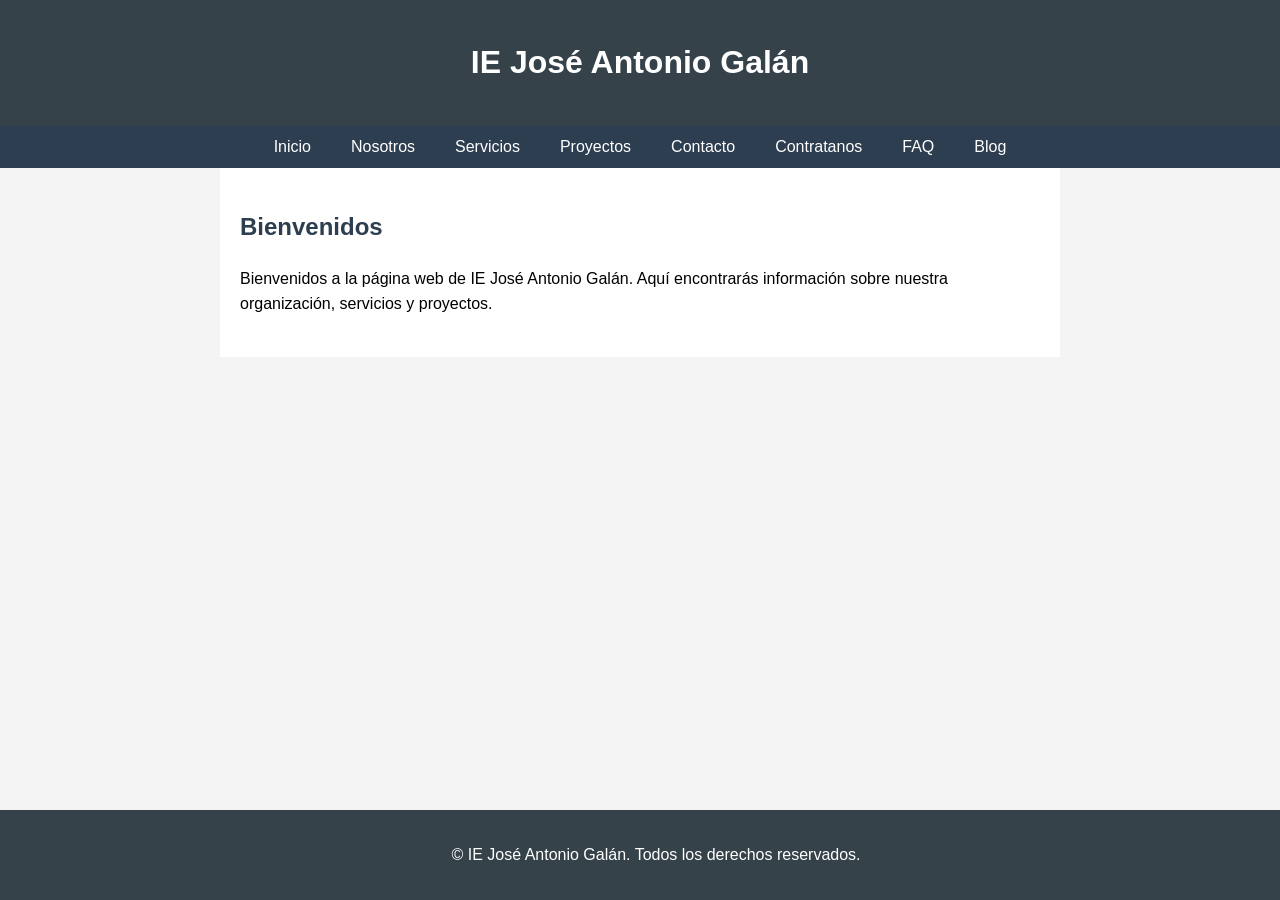
<file: miweb/index.html>
<!DOCTYPE html>
<html lang="es">
<head>
    <meta charset="UTF-8">
    <meta name="viewport" content="width=device-width, initial-scale=1.0">
    <title>IE José Antonio Galán</title>
    <link rel="stylesheet" href="css/styles.css">
    <link rel="shortcut icon" href="/img/favicon.ico" type="image/x-icon">
</head>
<body>
<header>
    <h1>IE José Antonio Galán</h1>
</header>

<nav>
    <ul>
        <li><a href="index.html">Inicio</a></li>
        <li><a href="nosotros.html">Nosotros</a></li>
        <li><a href="servicios.html">Servicios</a></li>
        <li><a href="proyectos.html">Proyectos</a></li>
        <li><a href="contacto.html">Contacto</a></li>
        <li><a href="en-contruccion.html">Contratanos</a></li>
        <li><a href="faq.html">FAQ</a></li>
        <li><a href="blog.html">Blog</a></li>
    </ul>
</nav>

<main>
    <section id="inicio">
        <h2>Bienvenidos</h2>
        <p>Bienvenidos a la página web de IE José Antonio Galán. Aquí encontrarás información sobre nuestra organización, servicios y proyectos.</p>
    </section>
</main>

<footer>
    <p>&copy; IE José Antonio Galán. Todos los derechos reservados.</p>
</footer>
</body>
</html>
</file>
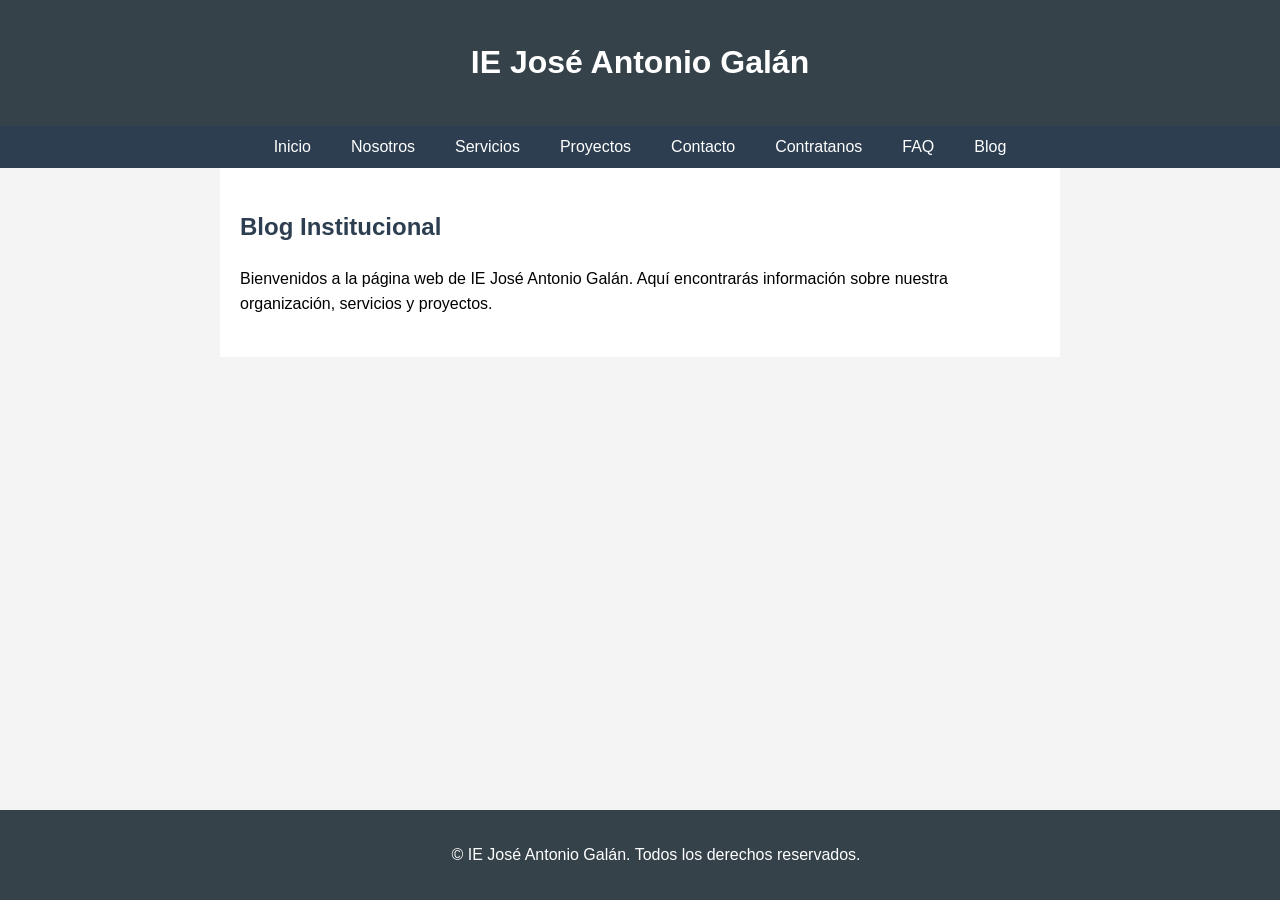
<file: miweb/blog.html>
<!DOCTYPE html>
<html lang="es">
<head>
    <meta charset="UTF-8">
    <meta name="viewport" content="width=device-width, initial-scale=1.0">
    <title>IE José Antonio Galán | Blog</title>
    <link rel="stylesheet" href="css/styles.css">
    <link rel="shortcut icon" href="/img/favicon.ico" type="image/x-icon">
</head>
<body>
<header>
    <h1>IE José Antonio Galán</h1>
</header>

<nav>
    <ul>
        <li><a href="index.html">Inicio</a></li>
        <li><a href="nosotros.html">Nosotros</a></li>
        <li><a href="servicios.html">Servicios</a></li>
        <li><a href="proyectos.html">Proyectos</a></li>
        <li><a href="contacto.html">Contacto</a></li>
        <li><a href="en-contruccion.html">Contratanos</a></li>
        <li><a href="faq.html">FAQ</a></li>
        <li><a href="blog.html">Blog</a></li>
    </ul>
</nav>

<main>
    <section id="inicio">
        <h2>Blog Institucional</h2>
        <p>Bienvenidos a la página web de IE José Antonio Galán. Aquí encontrarás información sobre nuestra organización, servicios y proyectos.</p>
    </section>
</main>

<footer>
    <p>&copy; IE José Antonio Galán. Todos los derechos reservados.</p>
</footer>
</body>
</html>
</file>
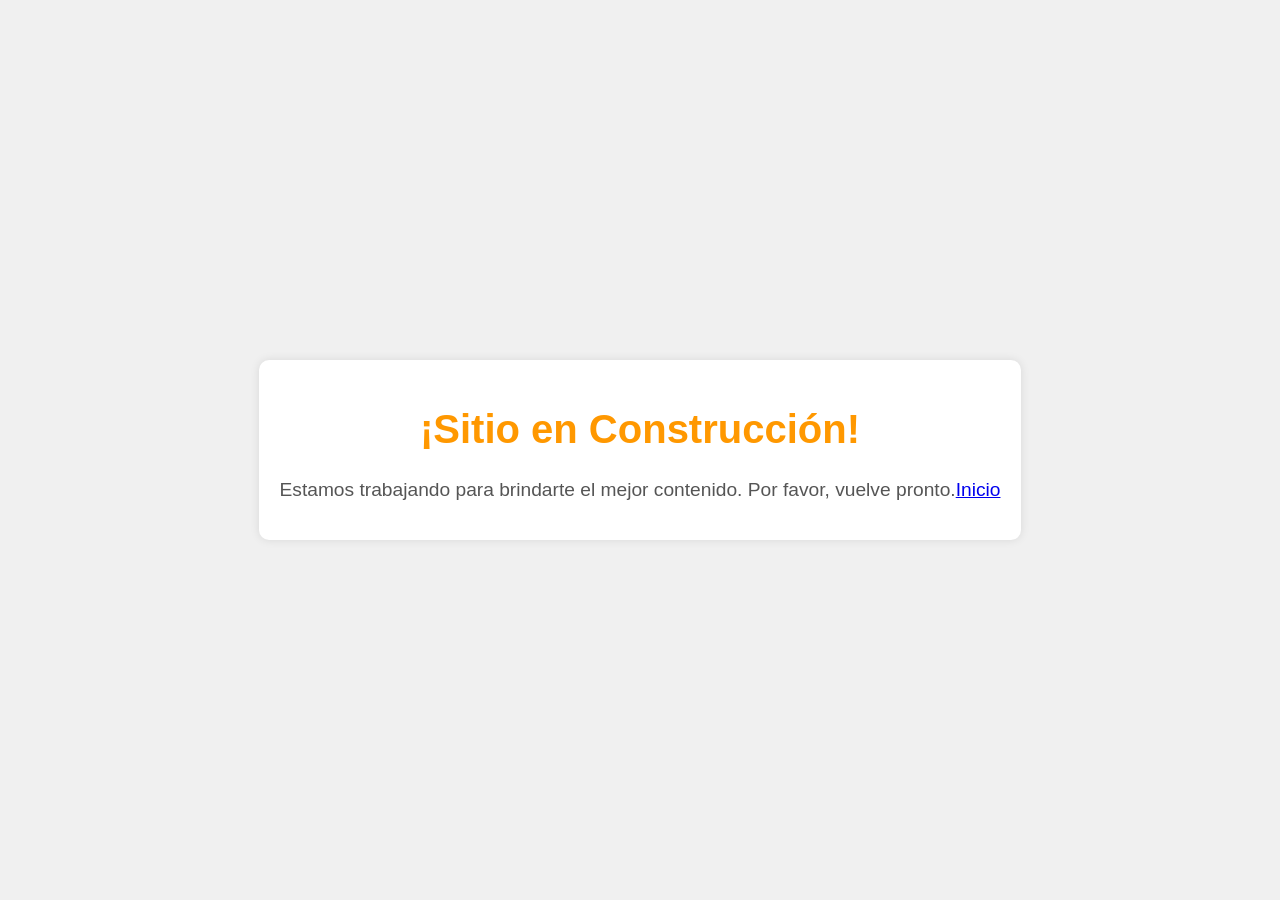
<file: miweb/en-contruccion.html>
<!DOCTYPE html>
<html lang="es">
<head>
    <meta charset="UTF-8">
    <meta name="viewport" content="width=device-width, initial-scale=1.0">
    <title>Sitio en Construcción - IE José Antonio Galán</title>

    <link rel="stylesheet" href="css/in-construction.css">
</head>
<body>
<div class="container">
    <h1>¡Sitio en Construcción!</h1>
    <p>Estamos trabajando para brindarte el mejor contenido. Por favor, vuelve pronto.<a href="index.html">Inicio</a></p>
</div>
</body>
</html>
</file>
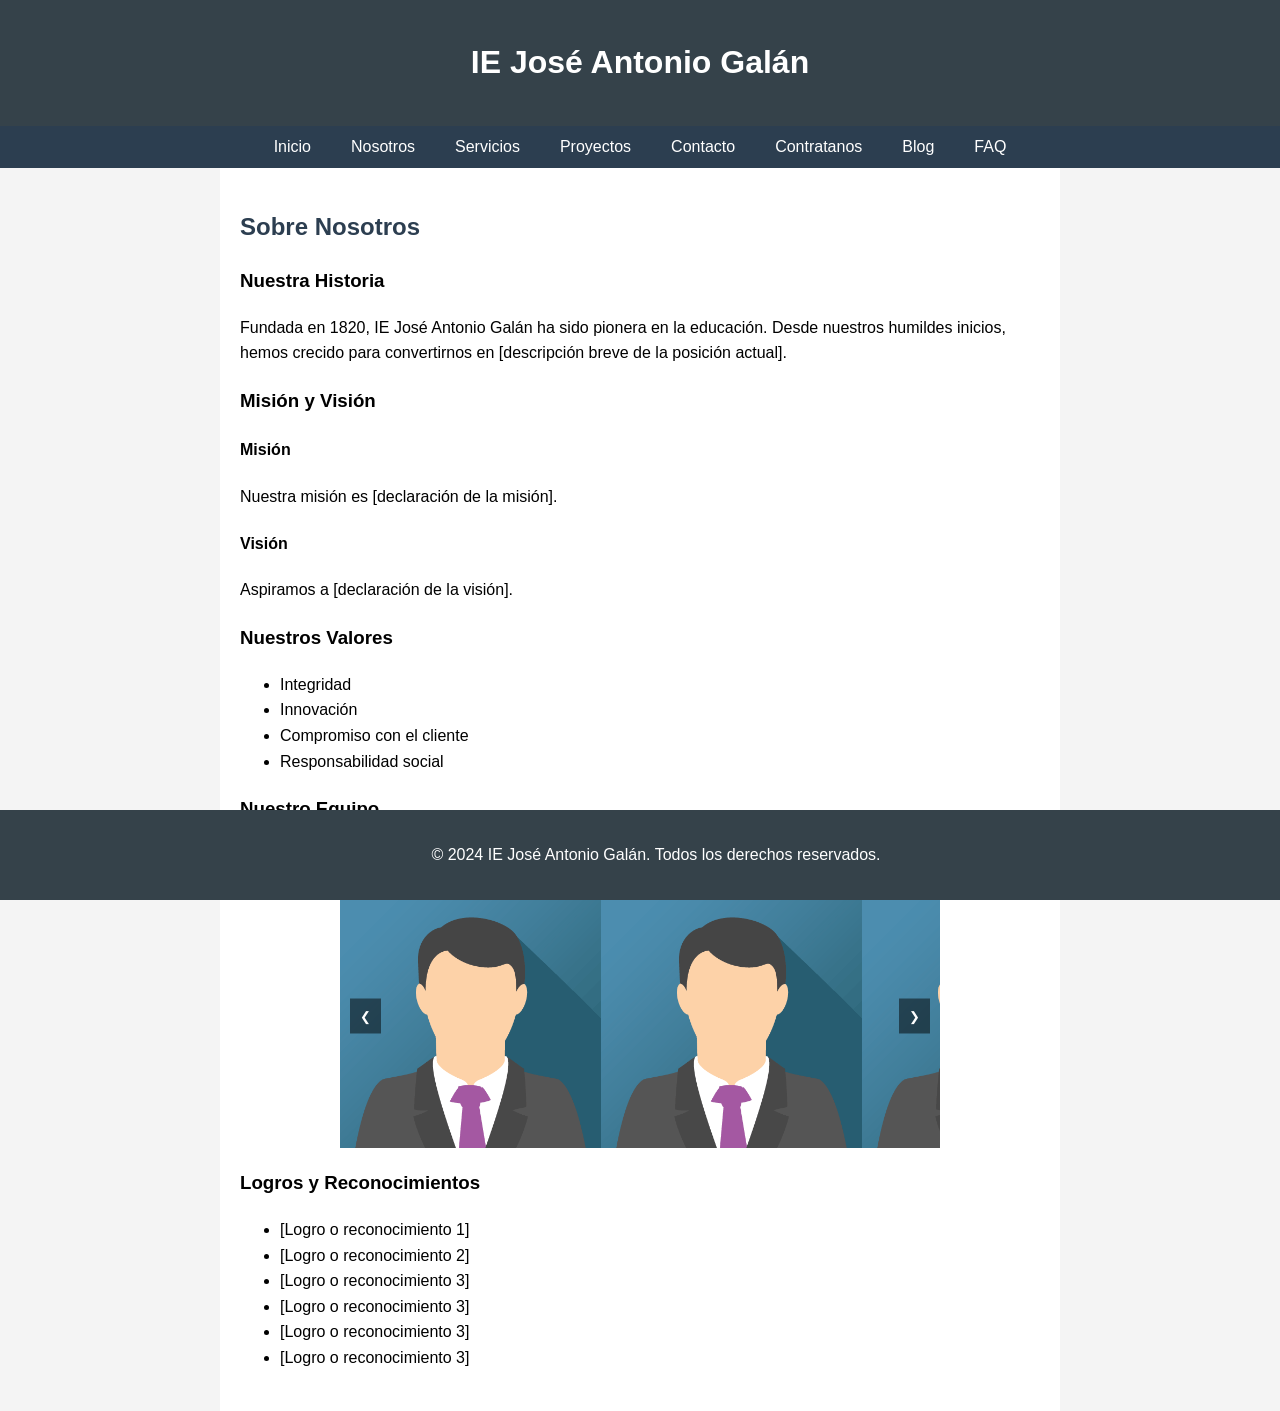
<file: miweb/nosotros.html>
<!DOCTYPE html>
<html lang="es">
<head>
    <meta charset="UTF-8">
    <meta name="viewport" content="width=device-width, initial-scale=1.0">
    <title>Nosotros - IE José Antonio Galán</title>
    <link rel="stylesheet" href="css/styles.css">
</head>
<body>
<header>
    <h1>IE José Antonio Galán</h1>
</header>

<nav>
    <ul>
        <li><a href="index.html">Inicio</a></li>
        <li><a href="nosotros.html">Nosotros</a></li>
        <li><a href="servicios.html">Servicios</a></li>
        <li><a href="proyectos.html">Proyectos</a></li>
        <li><a href="contacto.html">Contacto</a></li>
        <li><a href="en-contruccion.html">Contratanos</a></li>
        <li><a href="blog.html">Blog</a></li>
        <li><a href="faq.html">FAQ</a></li>
    </ul>
</nav>

<main>
    <h2>Sobre Nosotros</h2>

    <section id="historia">
        <h3>Nuestra Historia</h3>
        <p>Fundada en 1820, IE José Antonio Galán ha sido pionera en la educación. Desde nuestros humildes inicios, hemos crecido para convertirnos en [descripción breve de la posición actual].</p>
    </section>

    <section id="mision-vision">
        <h3>Misión y Visión</h3>
        <h4>Misión</h4>
        <p>Nuestra misión es [declaración de la misión].</p>
        <h4>Visión</h4>
        <p>Aspiramos a [declaración de la visión].</p>
    </section>

    <section id="valores">
        <h3>Nuestros Valores</h3>
        <ul>
            <li>Integridad</li>
            <li>Innovación</li>
            <li>Compromiso con el cliente</li>
            <li>Responsabilidad social</li>
        </ul>
    </section>

    <section id="equipo">
        <h3>Nuestro Equipo</h3>
        <p>Contamos con un equipo diverso y altamente calificado de profesionales dedicados a la educación de calidad.</p>

        <div class="slider-container">
            <div class="slider">
                <img src="img/equipo/equipo1.png" alt="Miembro del equipo 1">
                <img src="img/equipo/equipo2.png" alt="Miembro del equipo 2">
                <img src="img/equipo/equipo3.png" alt="Miembro del equipo 3">
                <img src="img/equipo/equipo4.png" alt="Miembro del equipo 4">
            </div>
            <button class="prev" onclick="changeSlide(-1)">&#10094;</button>
            <button class="next" onclick="changeSlide(1)">&#10095;</button>
        </div>
    </section>

    <section id="logros">
        <h3>Logros y Reconocimientos</h3>
        <ul>
            <li>[Logro o reconocimiento 1]</li>
            <li>[Logro o reconocimiento 2]</li>
            <li>[Logro o reconocimiento 3]</li>
            <li>[Logro o reconocimiento 3]</li>
            <li>[Logro o reconocimiento 3]</li>
            <li>[Logro o reconocimiento 3]</li>
        </ul>
    </section>
</main>


<footer>
    <p>&copy; 2024 IE José Antonio Galán. Todos los derechos reservados.</p>
</footer>
<script>
    let currentSlide = 0;
    const slides = document.querySelectorAll('.slider img');

    function showSlide(n) {
        currentSlide = (n + slides.length) % slides.length;
        const offset = -currentSlide * 100;
        document.querySelector('.slider').style.transform = `translateX(${offset}%)`;
    }

    function changeSlide(n) {
        showSlide(currentSlide + n);
    }

    // Inicializar el slider
    showSlide(0);
</script>
</body>
</html>
</file>
<file: miweb/css/styles.css>
/* Global styles */
body {
    font-family: Arial, sans-serif;
    line-height: 1.6;
    margin: 0;
    padding: 0;
    background-color: #f4f4f4;
}

header {
    background-color: #35424a;
    color: red;
    text-align: center;
    padding: 1rem;
}

nav {
    background-color: #2c3e50;
    padding: 0.5rem;
}

nav ul {
    list-style-type: none;
    padding: 0;
    margin: 0;
    display: flex;
    justify-content: center;
}

nav ul li {
    margin: 0 10px;
}

nav ul li a {
    color: white;
    text-decoration: none;
    padding: 5px 10px;
}

nav ul li a:hover {
    background-color: #34495e;
}

main {
    padding: 20px;
    max-width: 800px;
    margin: 0 auto;
    background-color: white;
}

section {
    margin-bottom: 20px;
}

h1, h2 {
    color: #2c3e50;
}h1{
    color: white;
}

footer {
    background-color: #35424a;
    color: white;
    text-align: center;
    padding: 1rem;
    position: fixed;
    bottom: 0;
    width: 100%;
}
.slider-container {
    position: relative;
    max-width: 600px;
    margin: auto;
    overflow: hidden;
}

.slider {
    display: flex;
    transition: transform 0.5s ease-in-out;
}

.slider img {
    width: 100%;
    height: auto;
}

.prev, .next {
    position: absolute;
    top: 50%;
    transform: translateY(-50%);
    background-color: rgba(0,0,0,0.5);
    color: white;
    padding: 10px;
    border: none;
    cursor: pointer;
}

.prev {
    left: 10px;
}

.next {
    right: 10px;
}
</file>
<file: miweb/css/in-construction.css>
/* Estilos para la página en construcción */
body {
    font-family: Arial, sans-serif;
    display: flex;
    justify-content: center;
    align-items: center;
    height: 100vh;
    background-color: #f0f0f0;
    margin: 0;
}

.container {
    text-align: center;
    background-color: #ffffff;
    padding: 20px;
    border-radius: 10px;
    box-shadow: 0 0 10px rgba(0, 0, 0, 0.1);
}

h1 {
    font-size: 2.5em;
    color: #ff9800;
}

p {
    font-size: 1.2em;
    color: #555555;
}
</file>
